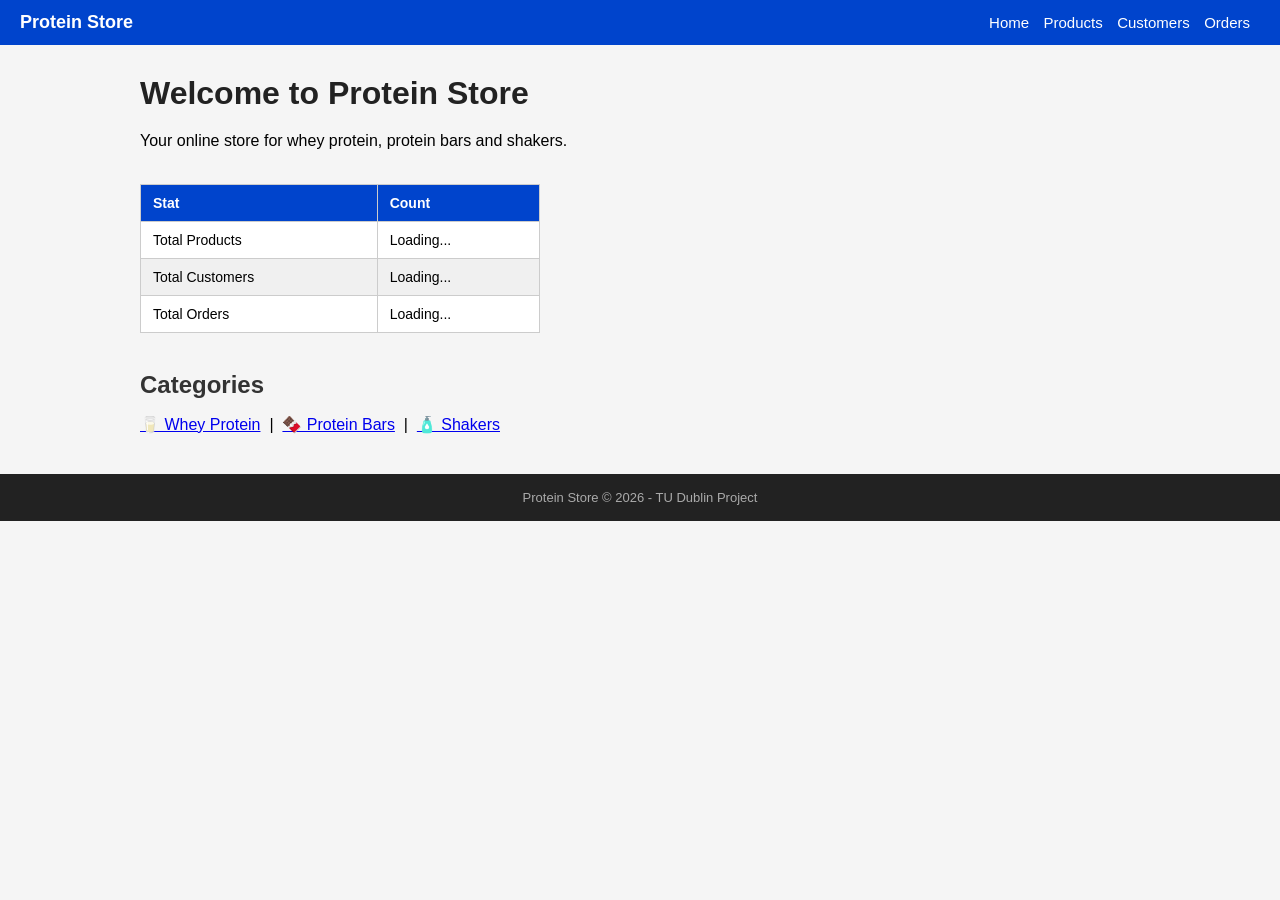
<file: index.html>
<!DOCTYPE html>
<html lang="en">
<head>
  <meta charset="UTF-8">
  <title>Protein Store - Home</title>
  <link rel="stylesheet" href="style.css">
</head>
<body>

<nav>
  <a href="index.html" class="logo">Protein Store</a>
  <div>
    <a href="index.html">Home</a>
    <a href="products.html">Products</a>
    <a href="customers.html">Customers</a>
    <a href="orders.html">Orders</a>
  </div>
</nav>

<div class="container">
  <h1>Welcome to Protein Store</h1>
  <p>Your online store for whey protein, protein bars and shakers.</p>

  <br>

  <table style="width:400px;">
    <thead>
      <tr>
        <th>Stat</th>
        <th>Count</th>
      </tr>
    </thead>
    <tbody>
      <tr>
        <td>Total Products</td>
        <td id="stat-products">Loading...</td>
      </tr>
      <tr>
        <td>Total Customers</td>
        <td id="stat-customers">Loading...</td>
      </tr>
      <tr>
        <td>Total Orders</td>
        <td id="stat-orders">Loading...</td>
      </tr>
    </tbody>
  </table>

  <br>

  <h2>Categories</h2>
  <p><a href="products.html">🥛 Whey Protein</a> &nbsp;|&nbsp; <a href="products.html">🍫 Protein Bars</a> &nbsp;|&nbsp; <a href="products.html">🧴 Shakers</a></p>
</div>

<footer>
  Protein Store &copy; 2026 - TU Dublin Project
</footer>

<script>
  const SUPABASE_URL = 'https://yyxrtacnqnhzqzelqgkv.supabase.co';
  const SUPABASE_KEY = 'eyJhbGciOiJIUzI1NiIsInR5cCI6IkpXVCJ9.eyJpc3MiOiJzdXBhYmFzZSIsInJlZiI6Inl5eHJ0YWNucW5oenF6ZWxxZ2t2Iiwicm9sZSI6ImFub24iLCJpYXQiOjE3NzcxMzcyODEsImV4cCI6MjA5MjcxMzI4MX0.5LwkGXOuNQ1TSt0IRcI4hMm-VBJno1mv7rxsHipKeF4';

  async function getCount(table) {
    const res = await fetch(`${SUPABASE_URL}/rest/v1/${table}?select=*`, {
      headers: { 'apikey': SUPABASE_KEY, 'Authorization': `Bearer ${SUPABASE_KEY}` }
    });
    const data = await res.json();
    return Array.isArray(data) ? data.length : 0;
  }

  async function loadStats() {
    try {
      const p = await getCount('products');
      const c = await getCount('customers');
      const o = await getCount('orders');
      document.getElementById('stat-products').textContent = p;
      document.getElementById('stat-customers').textContent = c;
      document.getElementById('stat-orders').textContent = o;
    } catch (e) {
      console.log('Error loading stats');
    }
  }

  loadStats();
</script>

</body>
</html>
</file>
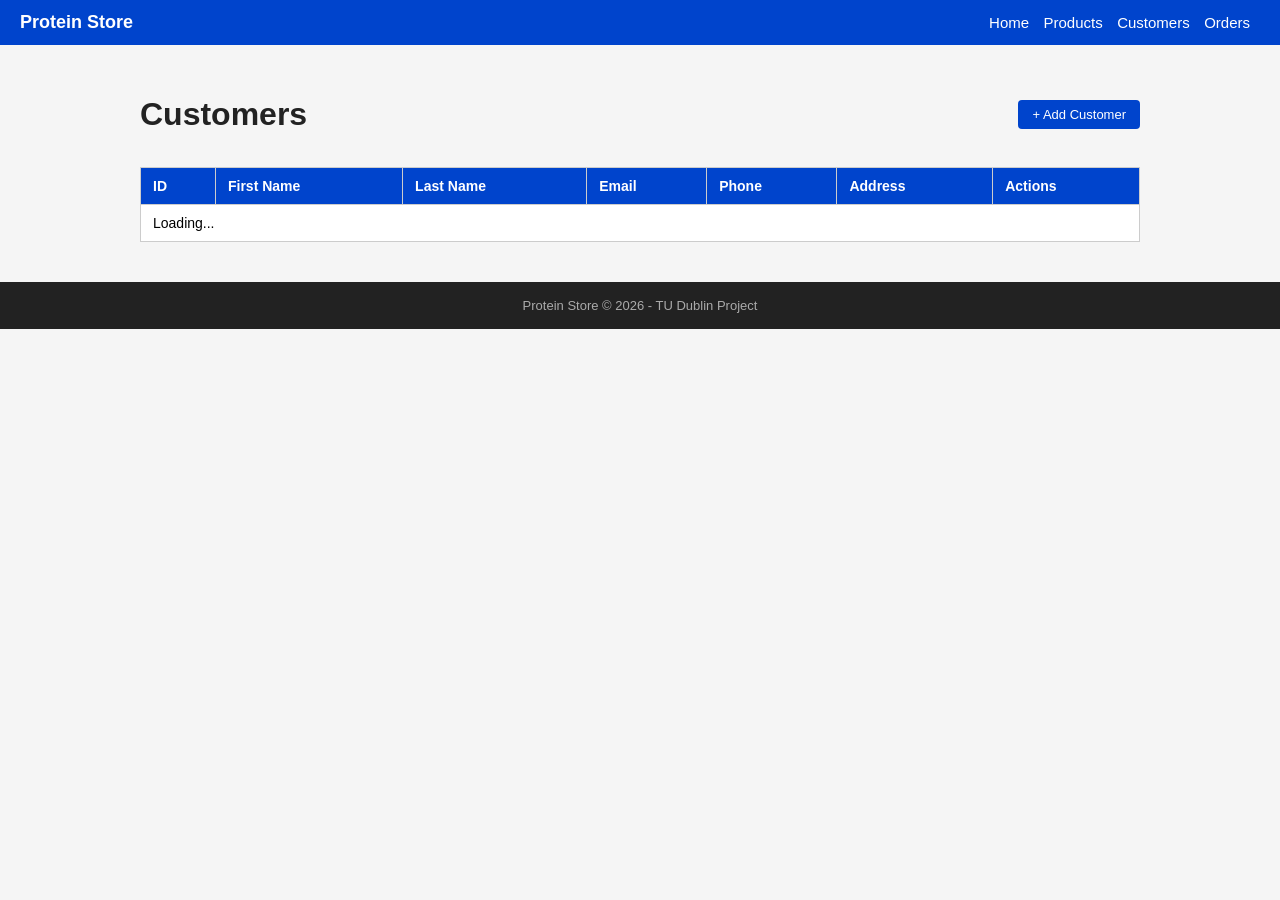
<file: customers.html>
<!DOCTYPE html>
<html lang="en">
<head>
  <meta charset="UTF-8">
  <title>Customers - Protein Store</title>
  <link rel="stylesheet" href="style.css">
</head>
<body>

<nav>
  <a href="index.html" class="logo">Protein Store</a>
  <div>
    <a href="index.html">Home</a>
    <a href="products.html">Products</a>
    <a href="customers.html">Customers</a>
    <a href="orders.html">Orders</a>
  </div>
</nav>

<div class="container">
  <div class="top-bar">
    <h1>Customers</h1>
    <button class="btn-blue" onclick="openAdd()">+ Add Customer</button>
  </div>

  <table>
    <thead>
      <tr>
        <th>ID</th>
        <th>First Name</th>
        <th>Last Name</th>
        <th>Email</th>
        <th>Phone</th>
        <th>Address</th>
        <th>Actions</th>
      </tr>
    </thead>
    <tbody id="customers-body">
      <tr><td colspan="7">Loading...</td></tr>
    </tbody>
  </table>
</div>

<div class="modal-bg" id="modal">
  <div class="modal">
    <button class="modal-close" onclick="closeModal()">&#x2715;</button>
    <h2 id="modal-title">Add Customer</h2>

    <div class="form-row">
      <div>
        <label>First Name</label>
        <input type="text" id="f-first" placeholder="Liam">
      </div>
      <div>
        <label>Last Name</label>
        <input type="text" id="f-last" placeholder="Murphy">
      </div>
    </div>

    <label>Email</label>
    <input type="email" id="f-email" placeholder="liam@email.com">

    <label>Phone</label>
    <input type="text" id="f-phone" placeholder="087 123 4567">

    <label>Address</label>
    <textarea id="f-address" rows="2" placeholder="14 Main Street, Dublin 1"></textarea>

    <br><br>
    <button class="btn-blue" onclick="save()">Save</button>
    &nbsp;
    <button class="btn-grey" onclick="closeModal()">Cancel</button>
  </div>
</div>

<div class="toast" id="toast"></div>

<footer>Protein Store &copy; 2026 - TU Dublin Project</footer>

<script>
  const SUPABASE_URL = 'https://yyxrtacnqnhzqzelqgkv.supabase.co';
  const SUPABASE_KEY = 'eyJhbGciOiJIUzI1NiIsInR5cCI6IkpXVCJ9.eyJpc3MiOiJzdXBhYmFzZSIsInJlZiI6Inl5eHJ0YWNucW5oenF6ZWxxZ2t2Iiwicm9sZSI6ImFub24iLCJpYXQiOjE3NzcxMzcyODEsImV4cCI6MjA5MjcxMzI4MX0.5LwkGXOuNQ1TSt0IRcI4hMm-VBJno1mv7rxsHipKeF4';

  let editingId = null;

  function h(extra) {
    return { 'apikey': SUPABASE_KEY, 'Authorization': `Bearer ${SUPABASE_KEY}`, 'Content-Type': 'application/json', ...extra };
  }

  function toast(msg) {
    const t = document.getElementById('toast');
    t.textContent = msg;
    t.classList.add('show');
    setTimeout(() => t.classList.remove('show'), 3000);
  }

  async function load() {
    const res = await fetch(`${SUPABASE_URL}/rest/v1/customers?select=*&order=customer_id.asc`, { headers: h() });
    const data = await res.json();
    const tbody = document.getElementById('customers-body');

    if (!data.length) {
      tbody.innerHTML = '<tr><td colspan="7">No customers found.</td></tr>';
      return;
    }

    tbody.innerHTML = data.map(c => `
      <tr>
        <td>${c.customer_id}</td>
        <td>${c.first_name}</td>
        <td>${c.last_name}</td>
        <td>${c.email}</td>
        <td>${c.phone || '-'}</td>
        <td>${c.address || '-'}</td>
        <td>
          <button class="btn-grey" onclick='edit(${JSON.stringify(c)})'>Edit</button>
          <button class="btn-red" onclick="del(${c.customer_id})">Delete</button>
        </td>
      </tr>
    `).join('');
  }

  function openAdd() {
    editingId = null;
    document.getElementById('modal-title').textContent = 'Add Customer';
    document.getElementById('f-first').value = '';
    document.getElementById('f-last').value = '';
    document.getElementById('f-email').value = '';
    document.getElementById('f-phone').value = '';
    document.getElementById('f-address').value = '';
    document.getElementById('modal').classList.add('open');
  }

  function edit(c) {
    editingId = c.customer_id;
    document.getElementById('modal-title').textContent = 'Edit Customer';
    document.getElementById('f-first').value = c.first_name || '';
    document.getElementById('f-last').value = c.last_name || '';
    document.getElementById('f-email').value = c.email || '';
    document.getElementById('f-phone').value = c.phone || '';
    document.getElementById('f-address').value = c.address || '';
    document.getElementById('modal').classList.add('open');
  }

  function closeModal() {
    document.getElementById('modal').classList.remove('open');
  }

  async function save() {
    const body = {
      first_name: document.getElementById('f-first').value,
      last_name: document.getElementById('f-last').value,
      email: document.getElementById('f-email').value,
      phone: document.getElementById('f-phone').value,
      address: document.getElementById('f-address').value
    };

    if (!body.first_name || !body.email) { toast('First name and email are required'); return; }

    if (editingId) {
      await fetch(`${SUPABASE_URL}/rest/v1/customers?customer_id=eq.${editingId}`, {
        method: 'PATCH', headers: h({ 'Prefer': 'return=minimal' }), body: JSON.stringify(body)
      });
      toast('Customer updated');
    } else {
      await fetch(`${SUPABASE_URL}/rest/v1/customers`, {
        method: 'POST', headers: h({ 'Prefer': 'return=minimal' }), body: JSON.stringify(body)
      });
      toast('Customer added');
    }
    closeModal();
    load();
  }

  async function del(id) {
    if (!confirm('Are you sure you want to delete this customer?')) return;
    await fetch(`${SUPABASE_URL}/rest/v1/customers?customer_id=eq.${id}`, { method: 'DELETE', headers: h() });
    toast('Customer deleted');
    load();
  }

  load();
</script>

</body>
</html>
</file>
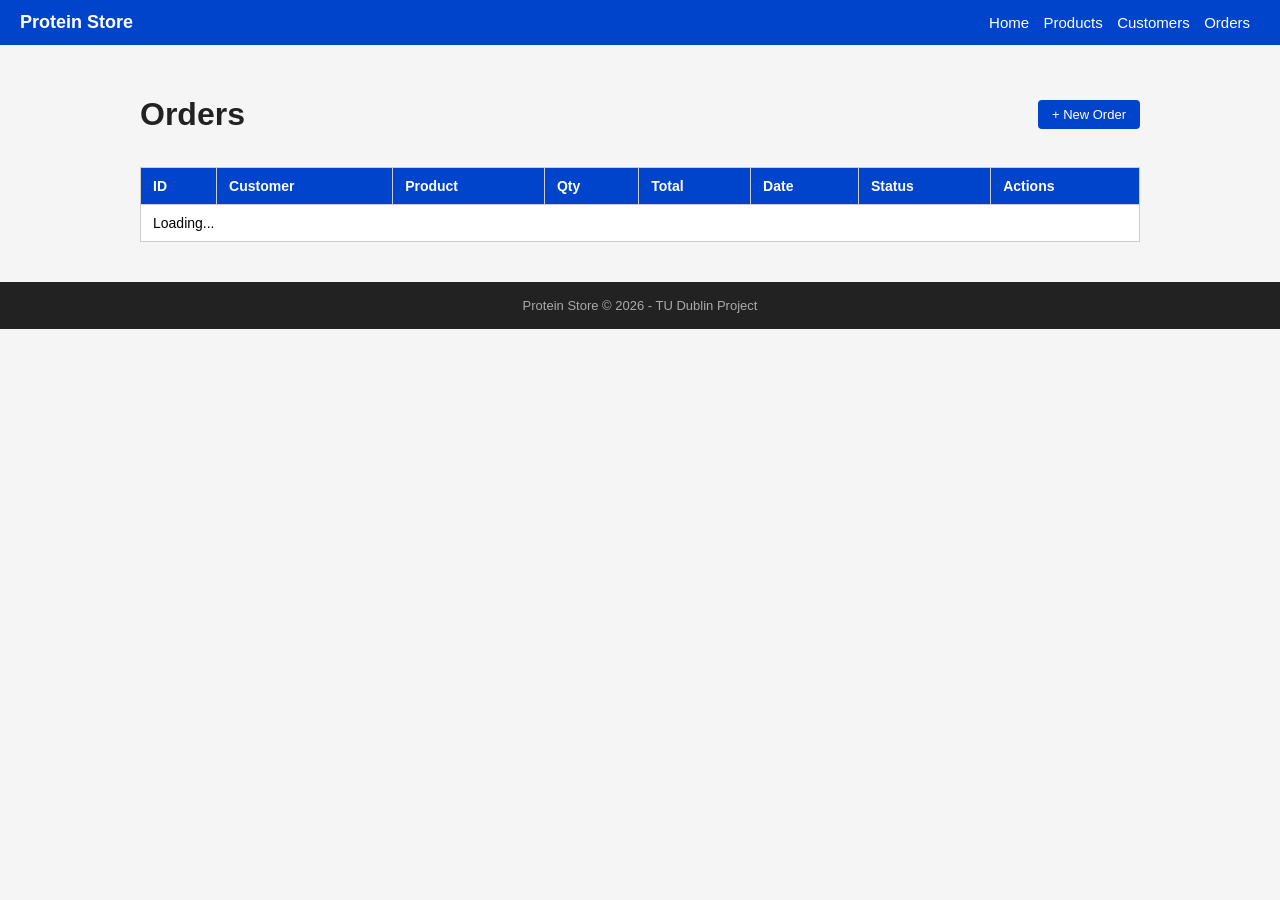
<file: orders.html>
<!DOCTYPE html>
<html lang="en">
<head>
  <meta charset="UTF-8">
  <title>Orders - Protein Store</title>
  <link rel="stylesheet" href="style.css">
</head>
<body>

<nav>
  <a href="index.html" class="logo">Protein Store</a>
  <div>
    <a href="index.html">Home</a>
    <a href="products.html">Products</a>
    <a href="customers.html">Customers</a>
    <a href="orders.html">Orders</a>
  </div>
</nav>

<div class="container">
  <div class="top-bar">
    <h1>Orders</h1>
    <button class="btn-blue" onclick="openAdd()">+ New Order</button>
  </div>

  <table>
    <thead>
      <tr>
        <th>ID</th>
        <th>Customer</th>
        <th>Product</th>
        <th>Qty</th>
        <th>Total</th>
        <th>Date</th>
        <th>Status</th>
        <th>Actions</th>
      </tr>
    </thead>
    <tbody id="orders-body">
      <tr><td colspan="8">Loading...</td></tr>
    </tbody>
  </table>
</div>

<!-- New Order Modal -->
<div class="modal-bg" id="modal">
  <div class="modal">
    <button class="modal-close" onclick="closeModal()">&#x2715;</button>
    <h2>New Order</h2>

    <label>Customer</label>
    <select id="f-customer"></select>

    <label>Product</label>
    <select id="f-product" onchange="calcTotal()"></select>

    <div class="form-row">
      <div>
        <label>Quantity</label>
        <input type="number" id="f-qty" value="1" min="1" oninput="calcTotal()">
      </div>
      <div>
        <label>Total (€)</label>
        <input type="number" id="f-total" step="0.01">
      </div>
    </div>

    <label>Status</label>
    <select id="f-status">
      <option value="Pending">Pending</option>
      <option value="Shipped">Shipped</option>
      <option value="Delivered">Delivered</option>
      <option value="Cancelled">Cancelled</option>
    </select>

    <br><br>
    <button class="btn-blue" onclick="saveOrder()">Place Order</button>
    &nbsp;
    <button class="btn-grey" onclick="closeModal()">Cancel</button>
  </div>
</div>

<!-- Update Status Modal -->
<div class="modal-bg" id="status-modal">
  <div class="modal">
    <button class="modal-close" onclick="closeStatus()">&#x2715;</button>
    <h2>Update Order Status</h2>
    <p id="status-label" style="color:#555;font-size:14px;"></p>

    <label>New Status</label>
    <select id="f-new-status">
      <option value="Pending">Pending</option>
      <option value="Shipped">Shipped</option>
      <option value="Delivered">Delivered</option>
      <option value="Cancelled">Cancelled</option>
    </select>

    <br><br>
    <button class="btn-blue" onclick="updateStatus()">Update</button>
    &nbsp;
    <button class="btn-grey" onclick="closeStatus()">Cancel</button>
  </div>
</div>

<div class="toast" id="toast"></div>

<footer>Protein Store &copy; 2026 - TU Dublin Project</footer>

<script>
  const SUPABASE_URL = 'https://yyxrtacnqnhzqzelqgkv.supabase.co';
  const SUPABASE_KEY = 'eyJhbGciOiJIUzI1NiIsInR5cCI6IkpXVCJ9.eyJpc3MiOiJzdXBhYmFzZSIsInJlZiI6Inl5eHJ0YWNucW5oenF6ZWxxZ2t2Iiwicm9sZSI6ImFub24iLCJpYXQiOjE3NzcxMzcyODEsImV4cCI6MjA5MjcxMzI4MX0.5LwkGXOuNQ1TSt0IRcI4hMm-VBJno1mv7rxsHipKeF4';

  let customers = [];
  let products = [];
  let updatingId = null;

  function h(extra) {
    return { 'apikey': SUPABASE_KEY, 'Authorization': `Bearer ${SUPABASE_KEY}`, 'Content-Type': 'application/json', ...extra };
  }

  function toast(msg) {
    const t = document.getElementById('toast');
    t.textContent = msg;
    t.classList.add('show');
    setTimeout(() => t.classList.remove('show'), 3000);
  }

  function formatDate(str) {
    if (!str) return '-';
    return new Date(str).toLocaleDateString('en-IE');
  }

  function badgeClass(s) {
    const map = { Pending: 'badge-pending', Shipped: 'badge-shipped', Delivered: 'badge-delivered', Cancelled: 'badge-cancelled' };
    return map[s] || 'badge-pending';
  }

  async function loadDropdowns() {
    const cr = await fetch(`${SUPABASE_URL}/rest/v1/customers?select=*`, { headers: h() });
    const pr = await fetch(`${SUPABASE_URL}/rest/v1/products?select=*`, { headers: h() });
    customers = await cr.json();
    products = await pr.json();

    document.getElementById('f-customer').innerHTML = customers.map(c =>
      `<option value="${c.customer_id}">${c.first_name} ${c.last_name}</option>`
    ).join('');

    document.getElementById('f-product').innerHTML = products.map(p =>
      `<option value="${p.product_id}" data-price="${p.price}">${p.name} (€${p.price})</option>`
    ).join('');
  }

  function calcTotal() {
    const sel = document.getElementById('f-product');
    const price = parseFloat(sel.options[sel.selectedIndex]?.dataset?.price || 0);
    const qty = parseInt(document.getElementById('f-qty').value || 1);
    document.getElementById('f-total').value = (price * qty).toFixed(2);
  }

  async function load() {
    const res = await fetch(`${SUPABASE_URL}/rest/v1/orders?select=*&order=order_id.desc`, { headers: h() });
    const orders = await res.json();
    const tbody = document.getElementById('orders-body');

    if (!orders.length) {
      tbody.innerHTML = '<tr><td colspan="8">No orders found.</td></tr>';
      return;
    }

    tbody.innerHTML = orders.map(o => {
      const c = customers.find(x => x.customer_id === o.customer_id);
      const p = products.find(x => x.product_id === o.product_id);
      return `
        <tr>
          <td>${o.order_id}</td>
          <td>${c ? c.first_name + ' ' + c.last_name : '-'}</td>
          <td>${p ? p.name : '-'}</td>
          <td>${o.quantity}</td>
          <td>€${parseFloat(o.total_price || 0).toFixed(2)}</td>
          <td>${formatDate(o.order_date)}</td>
          <td><span class="badge ${badgeClass(o.status)}">${o.status}</span></td>
          <td>
            <button class="btn-grey" onclick="openStatus(${o.order_id}, '${o.status}')">Status</button>
            <button class="btn-red" onclick="del(${o.order_id})">Delete</button>
          </td>
        </tr>
      `;
    }).join('');
  }

  function openAdd() {
    document.getElementById('f-qty').value = 1;
    document.getElementById('f-status').value = 'Pending';
    calcTotal();
    document.getElementById('modal').classList.add('open');
  }

  function closeModal() { document.getElementById('modal').classList.remove('open'); }

  function openStatus(id, current) {
    updatingId = id;
    document.getElementById('status-label').textContent = `Updating order #${id}`;
    document.getElementById('f-new-status').value = current;
    document.getElementById('status-modal').classList.add('open');
  }

  function closeStatus() { document.getElementById('status-modal').classList.remove('open'); }

  async function saveOrder() {
    const body = {
      customer_id: parseInt(document.getElementById('f-customer').value),
      product_id: parseInt(document.getElementById('f-product').value),
      quantity: parseInt(document.getElementById('f-qty').value),
      total_price: parseFloat(document.getElementById('f-total').value),
      status: document.getElementById('f-status').value
    };
    await fetch(`${SUPABASE_URL}/rest/v1/orders`, {
      method: 'POST', headers: h({ 'Prefer': 'return=minimal' }), body: JSON.stringify(body)
    });
    toast('Order placed');
    closeModal();
    load();
  }

  async function updateStatus() {
    const status = document.getElementById('f-new-status').value;
    await fetch(`${SUPABASE_URL}/rest/v1/orders?order_id=eq.${updatingId}`, {
      method: 'PATCH', headers: h({ 'Prefer': 'return=minimal' }), body: JSON.stringify({ status })
    });
    toast('Status updated');
    closeStatus();
    load();
  }

  async function del(id) {
    if (!confirm('Are you sure you want to delete this order?')) return;
    await fetch(`${SUPABASE_URL}/rest/v1/orders?order_id=eq.${id}`, { method: 'DELETE', headers: h() });
    toast('Order deleted');
    load();
  }

  async function init() {
    await loadDropdowns();
    await load();
  }

  init();
</script>

</body>
</html>
</file>
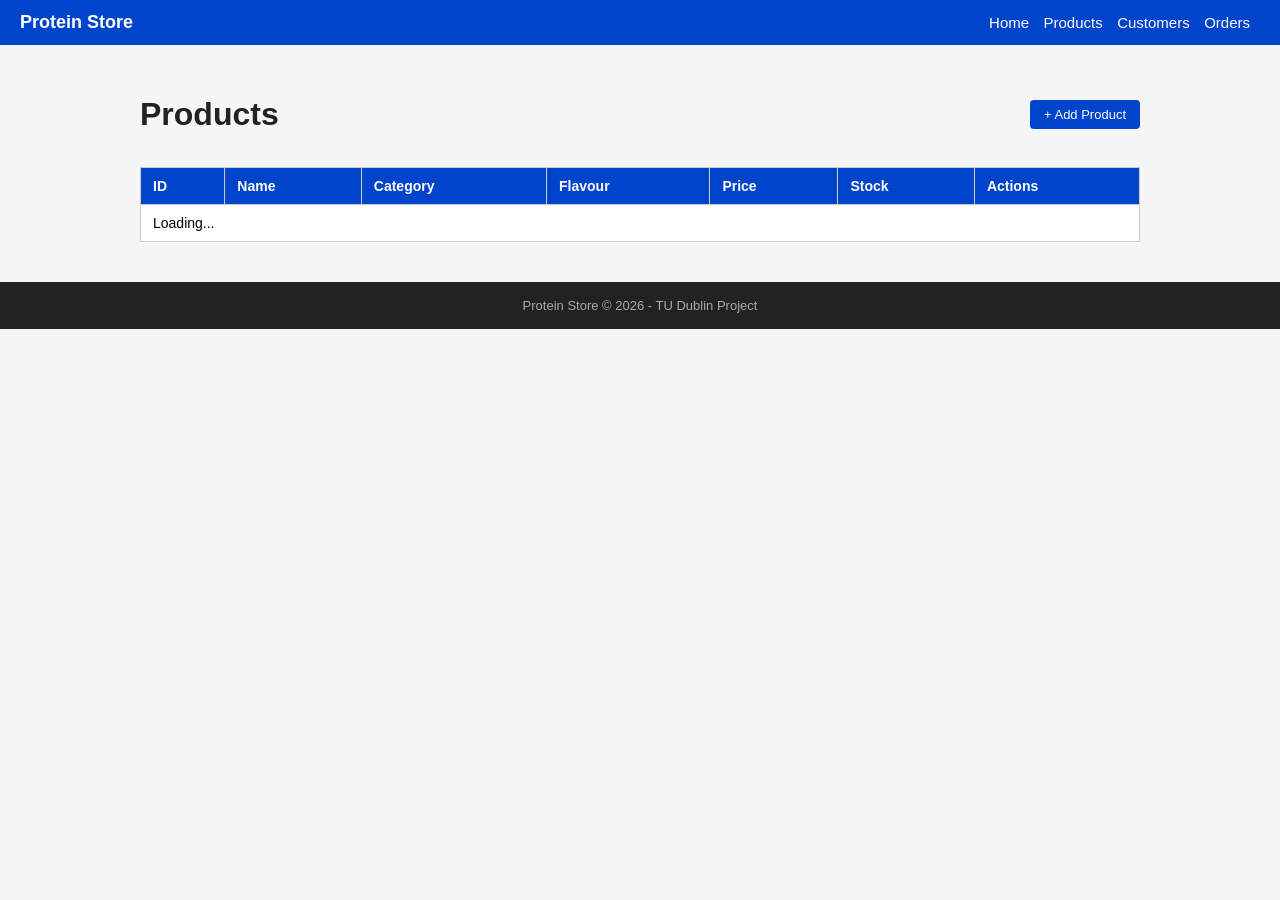
<file: products.html>
<!DOCTYPE html>
<html lang="en">
<head>
  <meta charset="UTF-8">
  <title>Products - Protein Store</title>
  <link rel="stylesheet" href="style.css">
</head>
<body>

<nav>
  <a href="index.html" class="logo">Protein Store</a>
  <div>
    <a href="index.html">Home</a>
    <a href="products.html">Products</a>
    <a href="customers.html">Customers</a>
    <a href="orders.html">Orders</a>
  </div>
</nav>

<div class="container">
  <div class="top-bar">
    <h1>Products</h1>
    <button class="btn-blue" onclick="openAdd()">+ Add Product</button>
  </div>

  <table>
    <thead>
      <tr>
        <th>ID</th>
        <th>Name</th>
        <th>Category</th>
        <th>Flavour</th>
        <th>Price</th>
        <th>Stock</th>
        <th>Actions</th>
      </tr>
    </thead>
    <tbody id="products-body">
      <tr><td colspan="7">Loading...</td></tr>
    </tbody>
  </table>
</div>

<div class="modal-bg" id="modal">
  <div class="modal">
    <button class="modal-close" onclick="closeModal()">&#x2715;</button>
    <h2 id="modal-title">Add Product</h2>

    <label>Name</label>
    <input type="text" id="f-name" placeholder="Product name">

    <label>Description</label>
    <textarea id="f-desc" rows="2" placeholder="Description"></textarea>

    <div class="form-row">
      <div>
        <label>Price (€)</label>
        <input type="number" id="f-price" step="0.01" placeholder="0.00">
      </div>
      <div>
        <label>Stock</label>
        <input type="number" id="f-stock" placeholder="0">
      </div>
    </div>

    <div class="form-row">
      <div>
        <label>Category</label>
        <select id="f-category">
          <option value="">Select...</option>
          <option value="Whey Protein">Whey Protein</option>
          <option value="Protein Bars">Protein Bars</option>
          <option value="Shakers">Shakers</option>
        </select>
      </div>
      <div>
        <label>Flavour</label>
        <input type="text" id="f-flavour" placeholder="e.g. Chocolate">
      </div>
    </div>

    <br>
    <button class="btn-blue" onclick="save()">Save</button>
    &nbsp;
    <button class="btn-grey" onclick="closeModal()">Cancel</button>
  </div>
</div>

<div class="toast" id="toast"></div>

<footer>Protein Store &copy; 2026 - TU Dublin Project</footer>

<script>
  const SUPABASE_URL = 'https://yyxrtacnqnhzqzelqgkv.supabase.co';
  const SUPABASE_KEY = 'eyJhbGciOiJIUzI1NiIsInR5cCI6IkpXVCJ9.eyJpc3MiOiJzdXBhYmFzZSIsInJlZiI6Inl5eHJ0YWNucW5oenF6ZWxxZ2t2Iiwicm9sZSI6ImFub24iLCJpYXQiOjE3NzcxMzcyODEsImV4cCI6MjA5MjcxMzI4MX0.5LwkGXOuNQ1TSt0IRcI4hMm-VBJno1mv7rxsHipKeF4';

  let editingId = null;

  function h(extra) {
    return { 'apikey': SUPABASE_KEY, 'Authorization': `Bearer ${SUPABASE_KEY}`, 'Content-Type': 'application/json', ...extra };
  }

  function toast(msg) {
    const t = document.getElementById('toast');
    t.textContent = msg;
    t.classList.add('show');
    setTimeout(() => t.classList.remove('show'), 3000);
  }

  async function load() {
    const res = await fetch(`${SUPABASE_URL}/rest/v1/products?select=*&order=product_id.asc`, { headers: h() });
    const data = await res.json();
    const tbody = document.getElementById('products-body');

    if (!data.length) {
      tbody.innerHTML = '<tr><td colspan="7">No products found.</td></tr>';
      return;
    }

    tbody.innerHTML = data.map(p => `
      <tr>
        <td>${p.product_id}</td>
        <td>${p.name}</td>
        <td>${p.category || '-'}</td>
        <td>${p.flavour || '-'}</td>
        <td>€${parseFloat(p.price).toFixed(2)}</td>
        <td>${p.stock_quantity}</td>
        <td>
          <button class="btn-grey" onclick='edit(${JSON.stringify(p)})'>Edit</button>
          <button class="btn-red" onclick="del(${p.product_id})">Delete</button>
        </td>
      </tr>
    `).join('');
  }

  function openAdd() {
    editingId = null;
    document.getElementById('modal-title').textContent = 'Add Product';
    document.getElementById('f-name').value = '';
    document.getElementById('f-desc').value = '';
    document.getElementById('f-price').value = '';
    document.getElementById('f-stock').value = '';
    document.getElementById('f-category').value = '';
    document.getElementById('f-flavour').value = '';
    document.getElementById('modal').classList.add('open');
  }

  function edit(p) {
    editingId = p.product_id;
    document.getElementById('modal-title').textContent = 'Edit Product';
    document.getElementById('f-name').value = p.name || '';
    document.getElementById('f-desc').value = p.description || '';
    document.getElementById('f-price').value = p.price || '';
    document.getElementById('f-stock').value = p.stock_quantity || '';
    document.getElementById('f-category').value = p.category || '';
    document.getElementById('f-flavour').value = p.flavour || '';
    document.getElementById('modal').classList.add('open');
  }

  function closeModal() {
    document.getElementById('modal').classList.remove('open');
  }

  async function save() {
    const body = {
      name: document.getElementById('f-name').value,
      description: document.getElementById('f-desc').value,
      price: parseFloat(document.getElementById('f-price').value),
      stock_quantity: parseInt(document.getElementById('f-stock').value),
      category: document.getElementById('f-category').value,
      flavour: document.getElementById('f-flavour').value
    };

    if (!body.name || !body.price) { toast('Please fill in name and price'); return; }

    if (editingId) {
      await fetch(`${SUPABASE_URL}/rest/v1/products?product_id=eq.${editingId}`, {
        method: 'PATCH', headers: h({ 'Prefer': 'return=minimal' }), body: JSON.stringify(body)
      });
      toast('Product updated');
    } else {
      await fetch(`${SUPABASE_URL}/rest/v1/products`, {
        method: 'POST', headers: h({ 'Prefer': 'return=minimal' }), body: JSON.stringify(body)
      });
      toast('Product added');
    }
    closeModal();
    load();
  }

  async function del(id) {
    if (!confirm('Are you sure you want to delete this product?')) return;
    await fetch(`${SUPABASE_URL}/rest/v1/products?product_id=eq.${id}`, { method: 'DELETE', headers: h() });
    toast('Product deleted');
    load();
  }

  load();
</script>

</body>
</html>
</file>
<file: style.css>
body {
  font-family: Arial, sans-serif;
  margin: 0;
  padding: 0;
  background: #f5f5f5;
}

nav {
  background-color: #0044cc;
  padding: 12px 20px;
  display: flex;
  justify-content: space-between;
  align-items: center;
}

nav a {
  color: white;
  text-decoration: none;
  margin-right: 10px;
  font-size: 15px;
}

nav a.logo {
  font-weight: bold;
  font-size: 18px;
}

nav a:hover {
  text-decoration: underline;
}

.container {
  max-width: 1000px;
  margin: 30px auto;
  padding: 0 20px;
}

h1 {
  color: #222;
  margin-bottom: 20px;
}

h2 {
  color: #333;
  margin-bottom: 14px;
}

table {
  width: 100%;
  border-collapse: collapse;
  background: white;
}

table th, table td {
  border: 1px solid #ccc;
  padding: 10px 12px;
  text-align: left;
  font-size: 14px;
}

table th {
  background-color: #0044cc;
  color: white;
}

table tr:nth-child(even) {
  background-color: #f0f0f0;
}

button {
  padding: 7px 14px;
  border: none;
  border-radius: 4px;
  cursor: pointer;
  font-size: 13px;
}

.btn-blue {
  background-color: #0044cc;
  color: white;
}

.btn-red {
  background-color: #cc0000;
  color: white;
}

.btn-grey {
  background-color: #888;
  color: white;
}

.top-bar {
  display: flex;
  justify-content: space-between;
  align-items: center;
  margin-bottom: 14px;
}

.modal-bg {
  display: none;
  position: fixed;
  top: 0; left: 0;
  width: 100%; height: 100%;
  background: rgba(0,0,0,0.5);
  justify-content: center;
  align-items: center;
  z-index: 100;
}

.modal-bg.open {
  display: flex;
}

.modal {
  background: white;
  padding: 24px;
  border-radius: 6px;
  width: 420px;
  position: relative;
}

.modal h2 {
  margin-top: 0;
  margin-bottom: 16px;
}

label {
  display: block;
  font-size: 13px;
  font-weight: bold;
  margin-bottom: 4px;
  margin-top: 10px;
}

input, select, textarea {
  width: 100%;
  padding: 7px;
  border: 1px solid #ccc;
  border-radius: 4px;
  font-size: 13px;
  box-sizing: border-box;
}

.form-row {
  display: flex;
  gap: 10px;
}

.form-row > div {
  flex: 1;
}

.modal-close {
  position: absolute;
  top: 10px;
  right: 12px;
  background: none;
  border: none;
  font-size: 18px;
  cursor: pointer;
  color: #555;
}

.badge {
  padding: 3px 8px;
  border-radius: 4px;
  font-size: 12px;
  font-weight: bold;
}

.badge-pending   { background: #fff3cd; color: #856404; }
.badge-shipped   { background: #cfe2ff; color: #084298; }
.badge-delivered { background: #d1e7dd; color: #0a3622; }
.badge-cancelled { background: #f8d7da; color: #842029; }

.toast {
  position: fixed;
  bottom: 20px;
  right: 20px;
  background: #222;
  color: white;
  padding: 10px 18px;
  border-radius: 4px;
  font-size: 13px;
  opacity: 0;
  transition: opacity 0.3s;
  z-index: 999;
}

.toast.show {
  opacity: 1;
}

footer {
  text-align: center;
  padding: 16px;
  background: #222;
  color: #aaa;
  font-size: 13px;
  margin-top: 40px;
}
</file>
